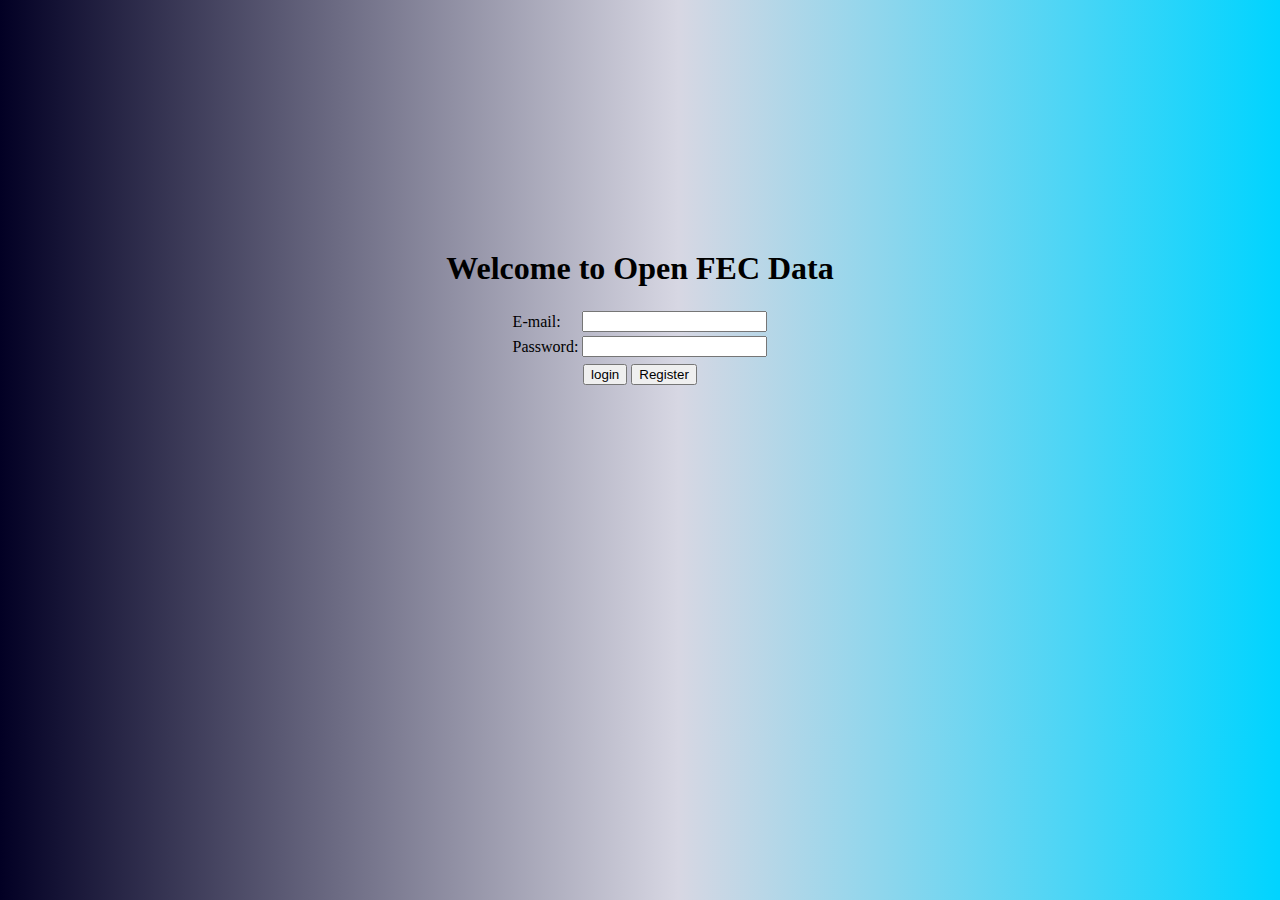
<file: index.html>
<!DOCTYPE html>
<html lang="en">
<head>
    <meta charset="UTF-8">
    <title>Login</title>
    <link rel="stylesheet" href="login.css">
</head>
<body>
<main>
    <div class="Square">
        <center>
            <h1>Welcome to Open FEC Data</h1>
            <form action ="login.php" method="post">

                <table>
                    <tr>
                        <td>E-mail:</td>
                        <td><input type="text" id="email" name="email" required minlength="3" maxlength="20"></td>
                    </tr>
                    <tr>
                        <td>Password:</td>
                        <td><input type="password" id="password" name="password" required minlength="3" maxlength="10"></td>
                    </tr>
                    <tr>
                        <td>

                        </td>
                    </tr>

                </table>
                <input type="submit" name="submit" value="login">
                <input type="button" onclick="location.href='Registration.html';"value='Register' />
            </form>
        </center>
    </div>

</main>
</body>
</html>
</file>
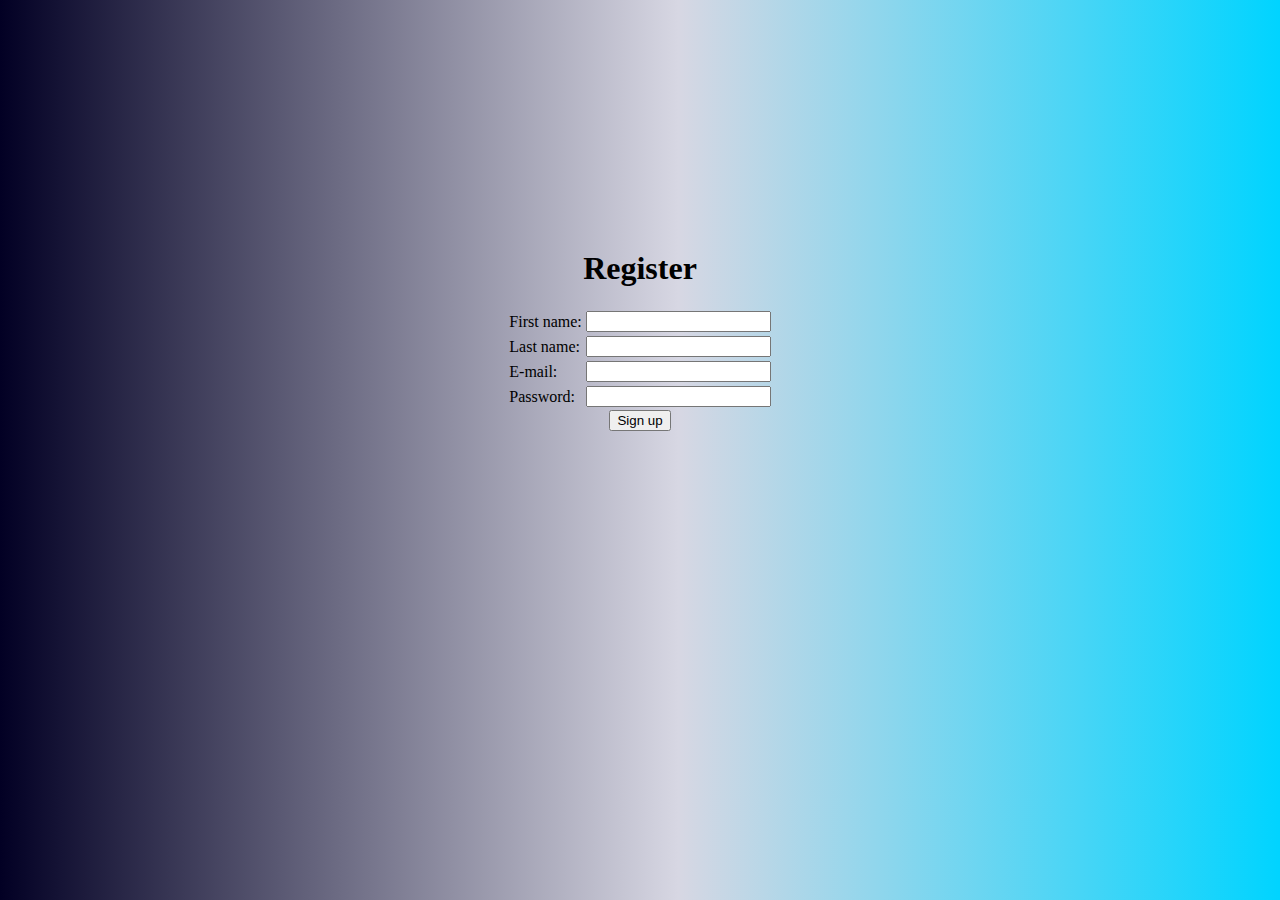
<file: Registration.html>
<!DOCTYPE html>
<html lang="en">
<head>
    <meta charset="UTF-8">
    <title>Login</title>
    <link rel="stylesheet" href="login.css">
</head>
<body>
<main>
    <div class="Square">

        <center><h1>Register</h1>
            <form action ="regtest.php" method="post">
                <table>
                    <tr>
                        <td>First name:</td>
                        <td><input type="text" name="firstName" required minlength="1" maxlength="10"></td>
                    </tr>
                    <tr>
                        <td>Last name:</td>
                        <td><input type="text" name="lastName" required minlength="1" maxlength="10"></td>
                    </tr>
                    <tr>
                        <td>E-mail:</td>
                        <td><input type="text" name="email" required minlength="3" maxlength="20"></td>
                    </tr>
                    <tr>
                        <td>Password:</td>
                        <td><input type="password" name="password" minlength="3" maxlength="10" required></td>
                    </tr>


                </table>
                <input type="submit" name="submit" value="Sign up"><br><br>
            </form>
        </center>


    </div>

</main>
</body>
</html>
</file>
<file: login.css>
body{
    font-family: "Times New Roman", "Microsoft Sans Serif";
    background: rgb(2,0,36);
    background: linear-gradient(90deg, rgba(2,0,36,1) 0%, rgba(215,215,227,1) 53%, rgba(0,212,255,1) 100%);
    margin: 0 auto 0 auto;<!-- -->
    width: 100%;
    text-align: center;
    margin: 250px 0px 250px 0px;
}

.Square{
    background-color: aaa9ad;
    width: 700px;
    border-radius: 6px;
    margin: 0 auto 0 auto;
    padding: 0px 0px 100px 0px;
    //border: silver 10px double;
}

.bmwm3{

    border: black 10px double;
    padding: 20px;
background-color: #b8c6db;
}
</file>
